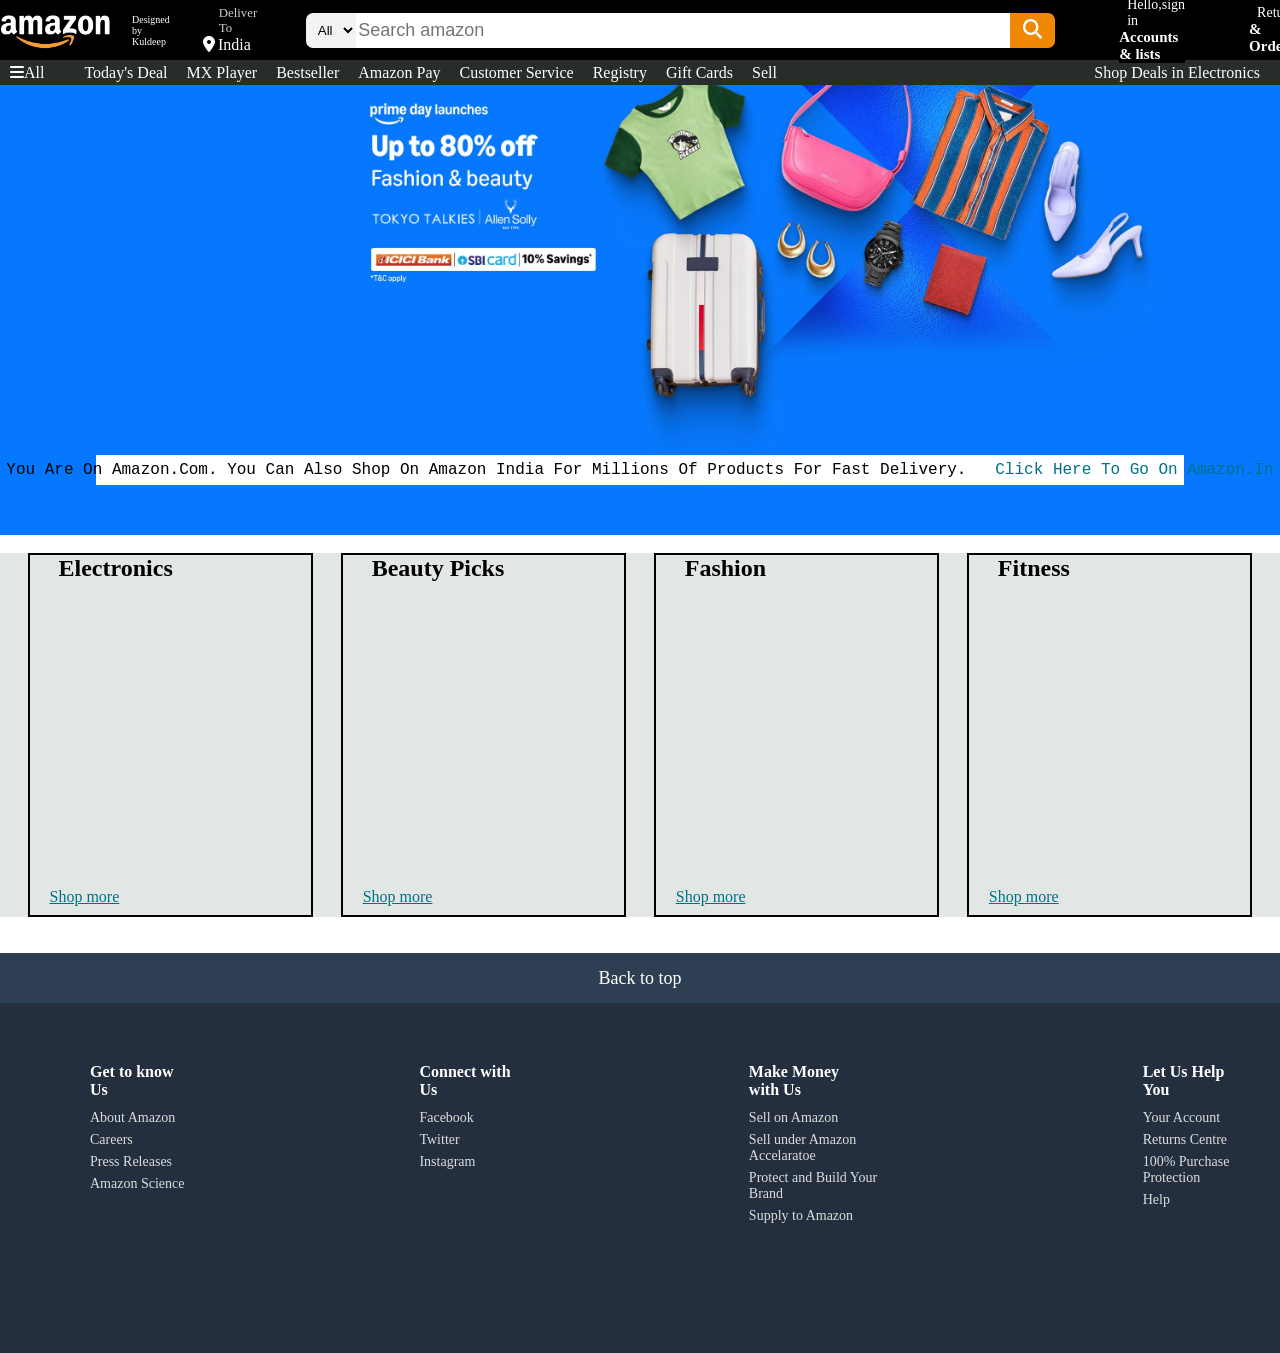
<file: index.html>
<!DOCTYPE html>
<html lang="en"><head><meta http-equiv="Content-Type" content="text/html; charset=UTF-8">
    
    <meta name="viewport" content="width=device-width, initial-scale=1.0">
    <title>Document</title>
    
    <link rel="stylesheet" href="style.css">
    <link rel="stylesheet" href="https://cdnjs.cloudflare.com/ajax/libs/font-awesome/6.4.2/css/all.min.css" />
<!-- <link rel="stylesheet" href="./AmazonClone_files/all.min.css" integrity="sha512-Evv84Mr4kqVGRNSgIGL/F/aIDqQb7xQ2vcrdIwxfjThSH8CSR7PBEakCr51Ck+w+/U6swU2Im1vVX0SVk9ABhg==" crossorigin="anonymous" referrerpolicy="no-referrer"><link rel="stylesheet" href="./AmazonClone_files/media.css"></head> -->
<body>
    <header>
        <div class="navboard">

            <div class="nav-logo border">
                <div class="logo"></div>
            </div>

            <div class="name">
                <p>Designed by Kuldeep</p>
            </div>

            <div class="nav-loc border">
                <p class="icon">Deliver To</p>
                <div class="add">
                    <i class="fa-solid fa-location-dot"></i>
                    <p class="icons">India</p>
                </div>
            </div>

            <div class="nav-search">
                <select class="nav-select">
         <option>All</option>
        <option>all categories</option>
        <option>amazon fashion</option>
        <option>alexa skills</option>
        <option>amazon device</option>
        <option>amazon pharmacy</option>
        <option>amazon fresh</option>
        <option>apps and games</option>
        <option>applainces</option> 
    </select>

    <input type="text" id="searchBox" placeholder="Search amazon" class="search-input">

    <button type="button" onclick="searchProduct()">
        <i class="fa-solid fa-magnifying-glass"></i>
    </button>
</div>

            <div class="account">
                <p class="hello">Hello,sign in</p>
                <p class="signIn">Accounts &amp; lists</p>
            </div>

            <div class="account">
                <p class="hello">Return</p>
                <p class="signIn">&amp; Orders</p>
            </div>

            <div class="cart">
                <i class="fa-solid fa-cart-shopping"></i>
                <p class="carts">Cart</p>
            </div>
        </div> 

        <div class="container">
            <div class="container-bar">
                <i class="fa-solid fa-bars"></i>
                <p>All</p>
            </div>

            <div class="container-deals">
                <a href="http://127.0.0.1:5500/media.html#" class="offers">Today's Deal</a>
                <a href="http://127.0.0.1:5500/media.html#" class="offers">MX Player</a>
                <a href="http://127.0.0.1:5500/media.html#" class="offers">Bestseller</a>
                <a href="http://127.0.0.1:5500/media.html#" class="offers">Amazon Pay</a>
                <a href="http://127.0.0.1:5500/media.html#" class="offers">Customer Service</a>
                <a href="http://127.0.0.1:5500/media.html#" class="offers">Registry</a>
                <a href="http://127.0.0.1:5500/media.html#" class="offers">Gift Cards</a>
                <a href="http://127.0.0.1:5500/media.html#" class="offers">Sell</a>
            </div>
            <div class="container-elec">
                <a href="http://127.0.0.1:5500/media.html#" class="shop">Shop Deals in Electronics</a>
            </div>
        </div>
    </header>
<div id="mainContent">
    <div class="hero-section">
        <div class="hero-white">
            <pre style="color: black;" class="hero-msg">You are on amazon.com. you can also shop on amazon India for millions of products for fast delivery.   <a class="hero-msg">Click here to go on amazon.in</a></pre>
        </div>
    </div>

    <br>
    <div class="shop-section">
        <div class="box1 box">
            <h2 class="heading">Electronics</h2>
            <br>
            <div class="Electronics"></div>
            <br>
            <a href="http://127.0.0.1:5500/media.html#" class="shop-more">Shop more</a>
        </div>
        <div class="box2 box">
            <h2 class="heading">Beauty Picks</h2>
            <br>
            <div class="Beauty"></div>
            <br>
            <a href="http://127.0.0.1:5500/media.html#" class="shop-more">Shop more</a>
        </div>
        <div class="box3 box">
            <h2 class="heading">Fashion</h2>
            <br>
            <div class="Fashion"></div>
            <br>
            <a href="http://127.0.0.1:5500/media.html#" class="shop-more">Shop more</a>
        </div>
        <div class="box4 box">
             <h2 class="heading">Fitness</h2>
            <br>
            <div class="Fitness"></div>
            <br>
            <a href="http://127.0.0.1:5500/media.html#" class="shop-more">Shop more</a>
        </div>
    </div>
    <br>
    <br>
</div>
    <footer>
        <div class="back">
            <p>Back to top</p>
        </div>

        <div class="end">
            <div class="foot-1">
               <h2 class="foot-heading">Get to know Us</h2>
               <a class="foot">About Amazon</a>
               <a class="foot">Careers</a>
               <a class="foot">Press Releases</a>
               <a class="foot">Amazon Science</a>
            </div>

            <div class="foot-end"></div>

            <div class="foot-1">
              <h2 class="foot-heading">Connect with Us</h2>
              <a class="foot">Facebook</a>
              <a class="foot">Twitter</a>
              <a class="foot">Instagram</a>
            </div>

            <div class="foot-end"></div>

            <div class="foot-1">
               <h2 class="foot-heading">Make Money with Us</h2>
               <a class="foot">Sell on Amazon</a>
               <a class="foot">Sell under Amazon Accelaratoe</a>
               <a class="foot">Protect and Build Your Brand</a>
               <a class="foot">Supply to Amazon</a>
            </div>

            <div class="foot-end"></div>

            <div class="foot-1">
               <h2 class="foot-heading">Let Us Help You</h2>
               <a class="foot">Your Account</a>
               <a class="foot">Returns Centre</a>
               <a class="foot">100% Purchase Protection</a>
               <a class="foot">Help</a>
            </div>
        </div>
        
    </footer>

<script>
function searchProduct() {
    let input = document.getElementById("searchBox").value.toLowerCase().trim();
    let mainContent = document.getElementById("mainContent");

   
}
</script>

</body></html>
</file>
<file: style.css>
*{
    color: white;
    margin: 0px;
}

.navboard{
    height: 60px;
    width: 100%;
    background-color: black;
    display: flex;
    align-items: center;
}

.nav-logo{
    height: 40px;
    width: 110px;
    padding-top: 10px;
}

.logo{
    height: 35px;
    width: 110px;
    background-image: url("[data-uri]");
    background-size:cover;
}

.name{
    font-family:cursive;
    margin-left: 20px;
    width: 60px;
    font-size: 10px;
}

.border{
    border: 1.5px solid transparent;
}

.border:hover{
    border: 2px solid white;
}

.nav-loc{
    margin-left: 2rem;
}

.icon{
    font-size: 0.80rem;
    color: #cccccc;
    margin-left: 1rem;
}

.icons{
    font-size: 1rem;
    margin-left: 0.2rem;
}

.add{
    display: flex;
}

.nav-search{
    display: flex;
    justify-content: space-evenly;
    width: 750px;
    height: 35px;
    margin-left: 3rem;
}

.nav-select{
    color: black;
    width: 50px;
    border-top-left-radius: 7px;
    border-bottom-left-radius: 7px;
    background-color: #f3f3f3;
    text-align: center;
    border: none;
}

.search-input{
    width: 650px;
    color: black;
    font-size: 18px;
    border: none;
}

button{
    background-color: #f08804;
    width:45px;
    height: 35px;
    border-top-right-radius: 7px;
    border-bottom-right-radius: 7px;
    border: none;
    font-size: 1.2rem;
}

.language{
    color: black;
}

.account{
    margin-left: 4rem;
}

.hello{
    font-size: 14px;
    margin-left: 8px;
}

.signIn{
    color: white;
    background-color: black;
    font-size: 15px;
    font-weight: 700;
}


.cart{
    display: flex;
    margin-left: 4rem;
    justify-content: center;
    font-size: 28px;
}

.carts{  
    font-size: 1rem;
    font-weight: 700;
    margin-top: 18px;
}

.container{
    background-color: #292c2c;
    display: flex;
    align-items: center;
    height: 25px;
}

.container-bar{
    display: flex;
    margin-right: 25px;
    margin-left: 10px;
}

.offers{
    margin-left: 15px;
    text-decoration: none;
}

a:hover{
    text-decoration: underline;
}

.shop{
    text-decoration: none;
}

.shop:hover{
    text-decoration: underline;
}

.container-elec{
    position: absolute;
    right: 20px;
}

.hero-section{
    height: 450px;
    background-image: url("hero.jpg");
    background-size: cover;
    display: flex;
    justify-content: center;
    align-items: end;
}

.hero-white{
    display: flex;
    justify-content: center;
    align-items: center;
    text-transform: capitalize;
    background-color: white;
    height: 30px;
    width: 85%;
    font-size: 1rem;
    margin-bottom: 50px;
}

.hero-msg{
    color: #007185;
}

.shop-section{
    display: flex;
    justify-content: space-evenly;
    background-color: #e2e7e6;
}

.box{
    height: 360px;
    width: 22%;
    border: 2px solid black;
}

.Electronics{
    height: 270px;
    width: 90%;
    margin-left: 20px;
    background-image: url("https://www.eurokidsindia.com/blog/wp-content/uploads/2023/12/names-of-electronic-devices-in-english.jpg");
    background-size: cover;
}

.heading{
    color: black;
    margin-left: 29px;
    /* font-weight: 900; */
}

.shop-more{
    color: #007185;
    margin-left: 20px;
}

.Beauty{
    height: 270px;
    width: 90%;
    margin-left: 20px;
    background-image: url("https://ecommercephotographyindia.com/blog/wp-content/uploads/2022/07/beauty-products-1.jpg");
    background-size: cover;
}

.Fashion{
    height: 270px;
    width: 90%;
    margin-left: 20px;
    background-image:url("https://plus.unsplash.com/premium_photo-1664202526559-e21e9c0fb46a?fm=jpg&q=60&w=3000&auto=format&fit=crop&ixlib=rb-4.1.0&ixid=M3wxMjA3fDB8MHxzZWFyY2h8MXx8ZmFzaGlvbnxlbnwwfHwwfHx8MA%3D%3D");
    background-size: cover;
}

.Fitness{
    height: 270px;
    width: 90%;
    margin-left: 20px;
    background-image: url("https://leewarehouse.co.nz/wp-content/uploads/2025/06/50kg-adjustable-cement-1200x675.webp");
    background-size: cover;
}

footer{
    position:relative;
    bottom: 0%;
    height: 400px;
    width: 100%;
    background-color: #232f3e;
    color: white;
}

.end{
    display: flex;
}

.back{
    font-size: 18px;
    display: flex;
    justify-content: center;
    align-items: center;
    height: 50px;
    background-color: #2f3f53;
}

.foot-1{
    margin-top: 60px;
    margin-left: 90px;
}

.foot-heading{
    font-size: 16px;
    width: 100px;
    height: 38px;
    padding-bottom: 3px;
}

.foot{
    display: block;
    color: #DDDDDD;
    font-size: 14px;
    margin-top: 6px;
}

.foot-end{
    width: 150px;
}
</file>
<file: media.css>
*{
    color: white;
    margin: 0px;
}

.navboard{
    height: 60px;
    width: 100%;
    background-color: black;
    display: flex;
    align-items: center;
}

.nav-logo{
    height: 40px;
    width: 110px;
    padding-top: 10px;
}

.logo{
    height: 35px;
    width: 110px;
    background-image: url("[data-uri]");
    background-size:cover;
}

.name{
    font-family:cursive;
    margin-left: 20px;
    width: 60px;
    font-size: 10px;
}

.border{
    border: 1.5px solid transparent;
}

.border:hover{
    border: 2px solid white;
}

.nav-loc{
    margin-left: 2rem;
}

.icon{
    font-size: 0.80rem;
    color: #cccccc;
    margin-left: 1rem;
}

.icons{
    font-size: 1rem;
    margin-left: 0.2rem;
}

.add{
    display: flex;
}

.nav-search{
    display: flex;
    justify-content: space-evenly;
    width: 750px;
    height: 35px;
    margin-left: 3rem;
}

.nav-select{
    color: black;
    width: 50px;
    border-top-left-radius: 7px;
    border-bottom-left-radius: 7px;
    background-color: #f3f3f3;
    text-align: center;
    border: none;
}

.search-input{
    width: 650px;
    color: black;
    font-size: 18px;
    border: none;
}

button{
    background-color: #f08804;
    width:45px;
    height: 35px;
    border-top-right-radius: 7px;
    border-bottom-right-radius: 7px;
    border: none;
    font-size: 1.2rem;
}

.language{
    color: black;
}

.account{
    margin-left: 4rem;
}

.hello{
    font-size: 14px;
    margin-left: 8px;
}

.signIn{
    color: white;
    background-color: black;
    font-size: 15px;
    font-weight: 700;
}


.cart{
    display: flex;
    margin-left: 4rem;
    justify-content: center;
    font-size: 28px;
}

.carts{  
    font-size: 1rem;
    font-weight: 700;
    margin-top: 18px;
}

.container{
    background-color: #292c2c;
    display: flex;
    align-items: center;
    height: 25px;
}

.container-bar{
    display: flex;
    margin-right: 25px;
    margin-left: 10px;
}

.offers{
    margin-left: 15px;
    text-decoration: none;
}

a:hover{
    text-decoration: underline;
}

.shop{
    text-decoration: none;
}

.shop:hover{
    text-decoration: underline;
}

.container-elec{
    position: absolute;
    right: 20px;
}

.hero-section{
    height: 450px;
    background-image: url("hero.jpg");
    background-size: cover;
    display: flex;
    justify-content: center;
    align-items: end;
}

.hero-white{
    display: flex;
    justify-content: center;
    align-items: center;
    text-transform: capitalize;
    background-color: white;
    height: 30px;
    width: 85%;
    font-size: 1rem;
    margin-bottom: 50px;
}

.hero-msg{
    color: #007185;
}

.shop-section{
    display: flex;
    justify-content: space-evenly;
    background-color: #e2e7e6;
}

.box{
    height: 360px;
    width: 22%;
    border: 2px solid black;
}

.Electronics{
    height: 270px;
    width: 90%;
    margin-left: 20px;
    background-image: url("https://www.eurokidsindia.com/blog/wp-content/uploads/2023/12/names-of-electronic-devices-in-english.jpg");
    background-size: cover;
}

.heading{
    color: black;
    margin-left: 29px;
    /* font-weight: 900; */
}

.shop-more{
    color: #007185;
    margin-left: 20px;
}

.Beauty{
    height: 270px;
    width: 90%;
    margin-left: 20px;
    background-image: url("https://ecommercephotographyindia.com/blog/wp-content/uploads/2022/07/beauty-products-1.jpg");
    background-size: cover;
}

.Fashion{
    height: 270px;
    width: 90%;
    margin-left: 20px;
    background-image:url("https://plus.unsplash.com/premium_photo-1664202526559-e21e9c0fb46a?fm=jpg&q=60&w=3000&auto=format&fit=crop&ixlib=rb-4.1.0&ixid=M3wxMjA3fDB8MHxzZWFyY2h8MXx8ZmFzaGlvbnxlbnwwfHwwfHx8MA%3D%3D");
    background-size: cover;
}

.Fitness{
    height: 270px;
    width: 90%;
    margin-left: 20px;
    background-image: url("https://leewarehouse.co.nz/wp-content/uploads/2025/06/50kg-adjustable-cement-1200x675.webp");
    background-size: cover;
}

footer{
    position:relative;
    bottom: 0%;
    height: 400px;
    width: 100%;
    background-color: #232f3e;
    color: white;
}

.end{
    display: flex;
}

.back{
    font-size: 18px;
    display: flex;
    justify-content: center;
    align-items: center;
    height: 50px;
    background-color: #2f3f53;
}

.foot-1{
    margin-top: 60px;
    margin-left: 90px;
}

.foot-heading{
    font-size: 16px;
    width: 100px;
    height: 38px;
    padding-bottom: 3px;
}

.foot{
    display: block;
    color: #DDDDDD;
    font-size: 14px;
    margin-top: 6px;
}

.foot-end{
    width: 150px;
}
</file>
